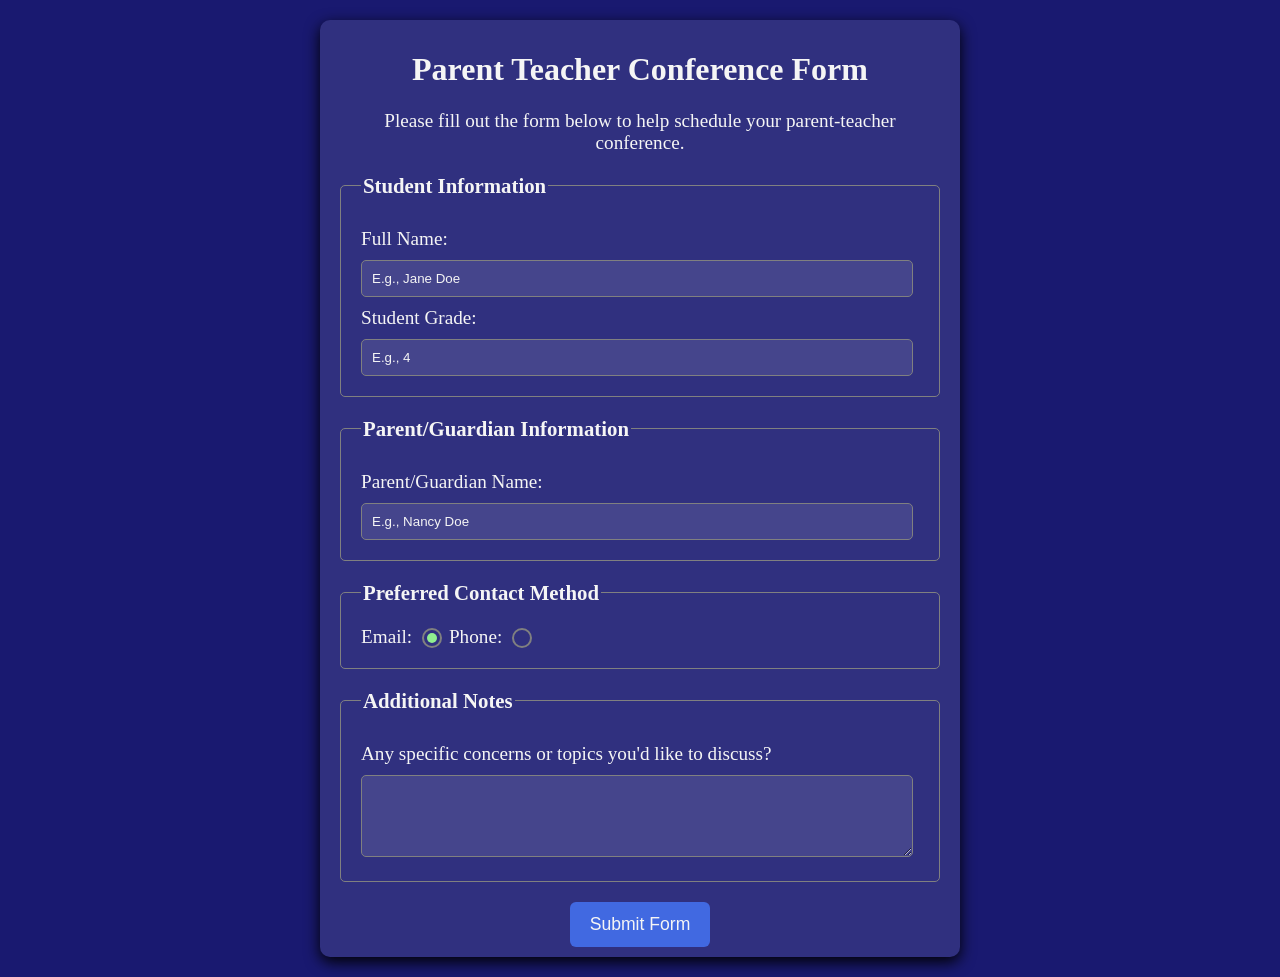
<file: Practice/Practice/Parent_form/index.html>
<!DOCTYPE html>
<html lang="en">
  <head>
    <meta charset="utf-8">
    <meta name="viewport" content="width=device-width, initial-scale=1.0">
    <title>Parent Teacher Conference Form</title>
    <link rel="stylesheet" href="styles.css" />
  </head>
  <body>
  <main class="container">
    <h1 class="title center">Parent Teacher Conference Form</h1>
    <p class="description center">Please fill out the form below to help schedule your parent-teacher conference.</p>

     <form>
        <fieldset>
          <legend>Student Information</legend>
          <label for="student-name">Full Name: </label>
          <input
            type="text"
            name="student-name"
            id="student-name"
            required
            placeholder="E.g., Jane Doe"
          />

          <label for="grade">Student Grade: </label>
          <input
            type="number"
            name="grade"
            id="grade"
            required
            placeholder="E.g., 4"
          />
        </fieldset>
        
        <fieldset>
          <legend>Parent/Guardian Information</legend>
          <label for="parent-name">Parent/Guardian Name: </label>
          <input
            type="text"
            name="parent-name"
            id="parent-name"
            required
            placeholder="E.g., Nancy Doe"
          />
        </fieldset>

        <fieldset>
          <legend>Preferred Contact Method</legend>
          <label class="contact-method" for="email">Email: </label>
          <input
            id="email"
            class="contact-method-radio-btn"
            type="radio"
            name="contact-method"
            value="email"
            checked
          />

          <label class="contact-method" for="phone">Phone: </label>
          <input
            id="phone"
            class="contact-method-radio-btn"
            type="radio"
            name="contact-method"
            value="phone"
          />
        </fieldset>

        <fieldset>
          <legend>Additional Notes</legend>
          <label for="notes"
            >Any specific concerns or topics you'd like to discuss?</label
          >
          <textarea id="notes" name="notes" rows="4" cols="50"></textarea>
        </fieldset>

        <button class="submit-btn" type="submit">Submit Form</button>
      </form>
  </main>
  </body>
</html>
</file>
<file: Practice/Practice/Parent_form/styles.css>
body {
  background-color: MidnightBlue;
  color: whitesmoke;
}

.container {
    background-color: #ffffff1a;
    width: 80%;
    max-width: 600px;
    border-radius: 10px;
    margin: 20px auto;
    padding: 10px 20px;
    box-shadow: 0 5px 15px black;  
}

.center {
  text-align: center;
}

.description {
  font-size: 1.2rem;
}

fieldset {
  border: 1px solid gray;
  border-radius: 5px;
  margin: 20px 0;
  padding: 20px;
}

fieldset legend {
  font-size: 1.3rem;
  font-weight: 600;
}

label {
  font-size: 1.2rem;
}

label:not(.contact-method) {
  display: block;
  margin: 10px 0;
}

input:not(.contact-method-radio-btn),
textarea {
  background-color: #ffffff1a;
  width: 95%;
  border: 1px solid gray;
  border-radius: 5px;
  padding: 10px;
}

input,
input::placeholder,
textarea {
  color: whitesmoke;
}


.contact-method-radio-btn {
  appearance: none;
  width: 20px;
  height: 20px;
  border-radius: 50%;
  border: 2px solid gray;
  vertical-align: bottom;
}

.contact-method-radio-btn::before {
  display: block;
  content: " ";
  width: 10px;
  height: 10px;
  border-radius: 50%;
  transform: translate(3px, 3px) scale(0);
  transition: all 0.3s ease-in;
}

.contact-method-radio-btn:checked::before {
  transform: translate(3px, 3px) scale(1);
  background-color: lightgreen;
}

.submit-btn {
  cursor: pointer;
  background-color: royalblue;
  color: whitesmoke;
  border: none;
  border-radius: 6px;
  padding: 12px 20px;
  font-size: 1.1rem;
  display: block;
  margin: auto;
}

.submit-btn:hover{
  background-color: midnightblue;
}
</file>
